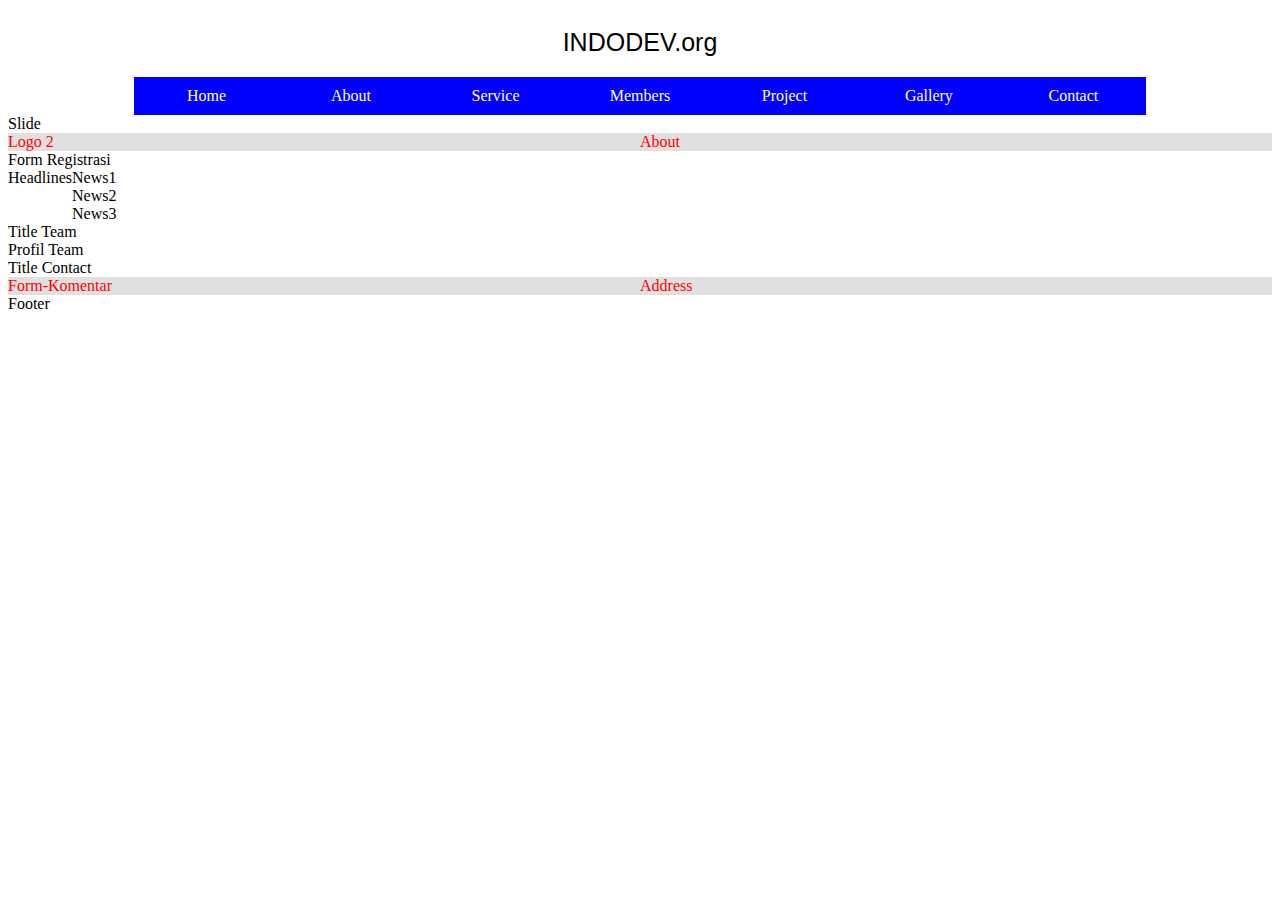
<file: index.html>
<html>

<head>
	<title>Indo Developers Group</title>

	<link rel="stylesheet" type="text/css" href="assets/css/style.css" />
</head>

<body>
	<div class="logo">INDODEV.org</div>

	<div class="nav">
		<div class="nav-content"><a href="#">Home</a></div>
		<div class="nav-content"><a href="#">About</a></div>
		<div class="nav-content"><a href="#">Service</a></div>
		<div class="nav-content"><a href="#">Members</a></div>
		<div class="nav-content"><a href="#">Project</a></div>
		<div class="nav-content"><a href="#">Gallery</a></div>
		<div class="nav-content"><a href="#">Contact</a></div>
	</div>

	<div>Slide</div>
	<div class="row about-wrapper">
		<div class="col-6">Logo 2</div>
		<div class="col-6">About</div>
	</div>
	<div>Form Registrasi</div>
	<div class="row">
		<div>Headlines</div>
		<div>
			<div>News1</div>
			<div>News2</div>
			<div>News3</div>
		</div>
	</div>
	<div>Title Team</div>
	<div>Profil Team</div>
	<div>Title Contact</title>
	<div class="row about-wrapper">
		<div class="col-6">Form-Komentar</div>
		<div class="col-6">Address</div>
	</div>
	<div>Footer</div>
</body>

</html>
</file>
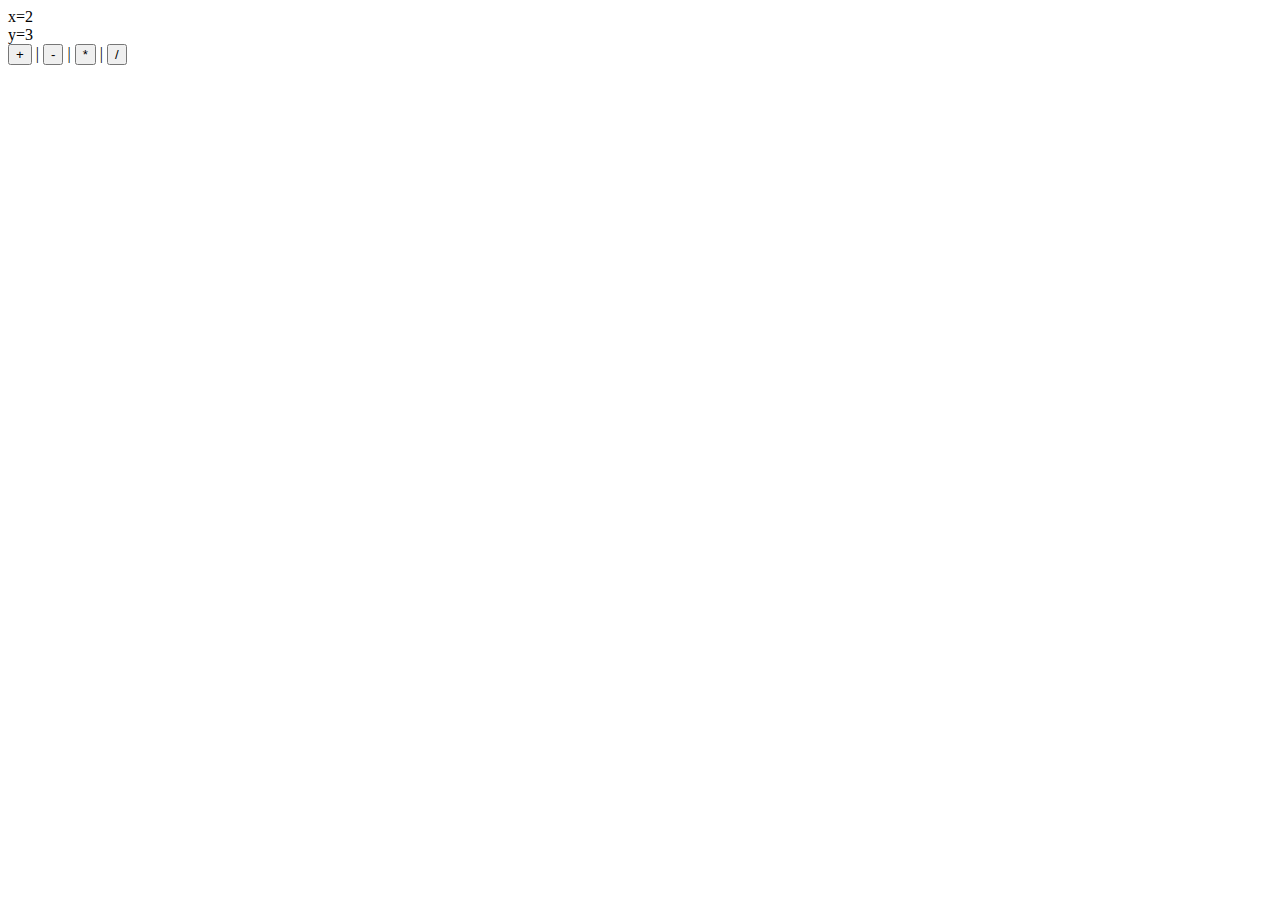
<file: javascript2.html>
<html>
<head>
	<title>Belajar Javascript3</title>
</head>

<body>
x=2 <br />
y=3 <br />
<button id="testbutton" name="testbutton" onclick="tambah()">+</button>
|
<button id="testbutton" name="testbutton" onclick="kurang()">-</button>
|
<button id="testbutton" name="testbutton" onclick="kali()">*</button>
|
<button id="testbutton" name="testbutton" onclick="bagi()">/</button>
<script type="text/javascript">
	x=2;
	y=3;
	function tambah() {
		alert(x+y);
	}

	function kurang() {
		alert(x-y);
	}

	function kali() {
		alert(x*y);
	}

	function bagi() {
		alert(x/y);
	}

</script>
</body>

</html>
</file>
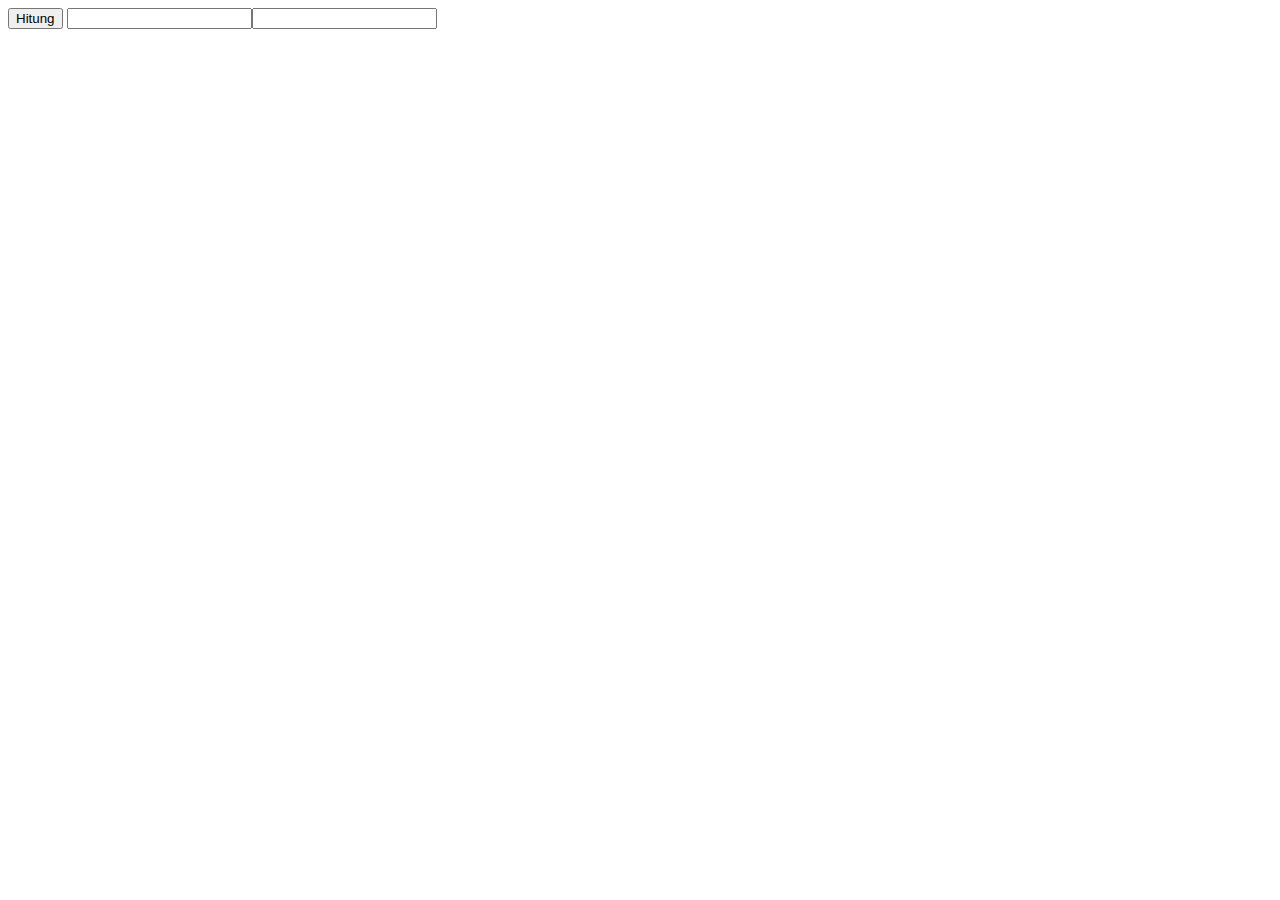
<file: javascript3.html>
<html>
<head>
	<title>Belajar Javascript3</title>
</head>

<body>
<button id="testbutton" name="testbutton" onclick="fungsi3()">Hitung</button>
<script type="text/javascript">
	document.write("<input id='angka1' name='angka1' /><input id='angka2' name='angka2' />")
	function fungsi3() {
		x=parseInt(document.getElementById("angka1").value);
		y=parseInt(document.getElementById("angka2").value);
		alert(x+y);
	}

</script>
</body>

</html>
</file>
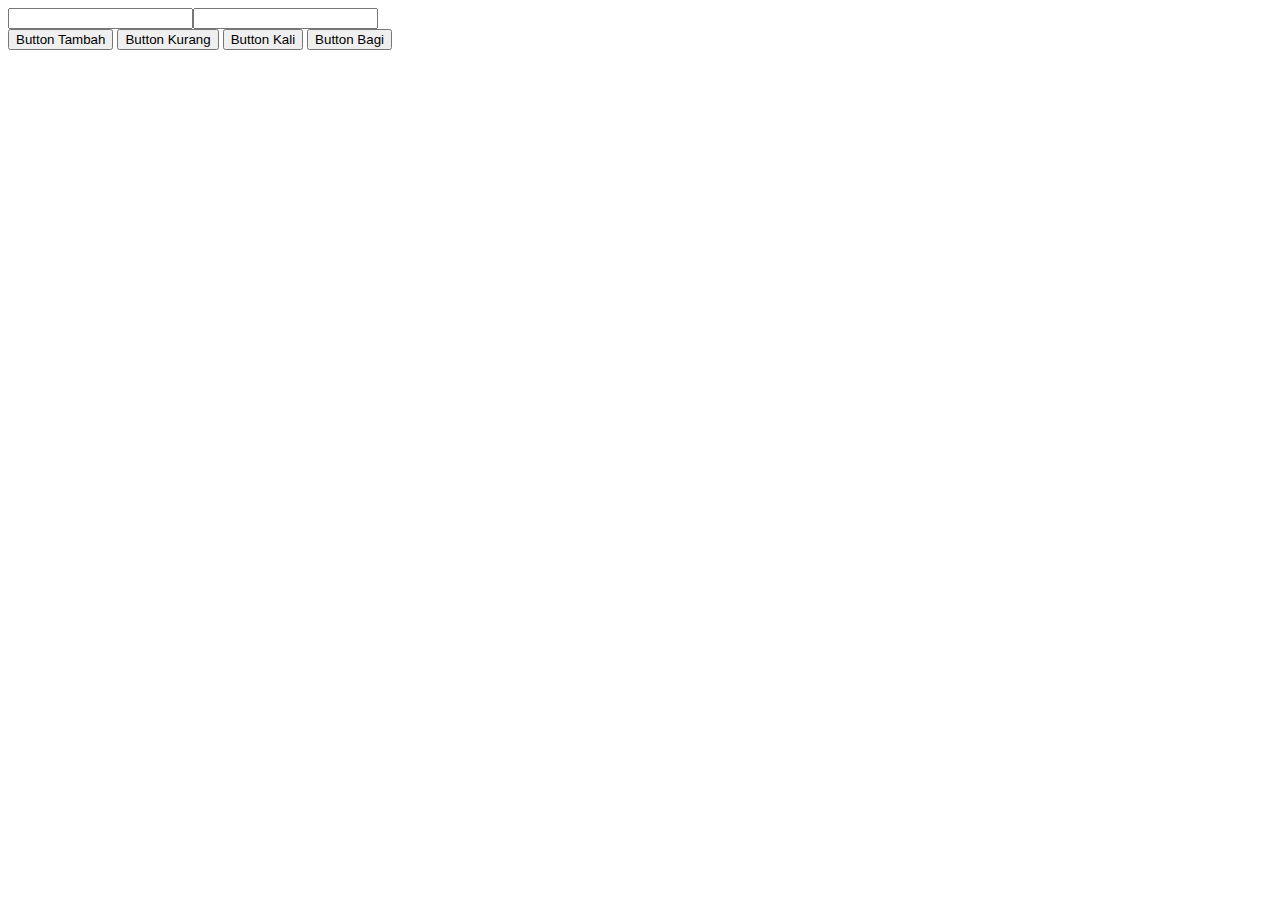
<file: javascript4.html>
<html>
<head>
	<title>Embedded jQuery</title>
	<script type="text/javascript" src="assets/js/jquery-2.2.4.js"></script>
</head>

<body>
<input type="text" id="angka1" /><input type="text" id="angka2" /><br />
<button id="btn1" value="IniButton">Button Tambah</button>
<button id="btn2" value="IniButton">Button Kurang</button>
<button id="btn3" value="IniButton">Button Kali</button>
<button id="btn4" value="IniButton">Button Bagi</button>
<script>

	awal1=($("#angka1").val());
	awal2=($("#angka2").val());

	x=parseInt(awal1);
	y=parseInt(awal2);

	$("#btn1").click(function() {
		tambah()
	});

	$("#btn2").click(function() {
		kurang()
	});	

	$("#btn3").click(function() {
		kali()
	});

	$("#btn4").click(function() {
		bagi()
	});

	//document.getElementById("btn1").onclick = function() {tambah()};
	//document.getElementById("btn2").onclick = function() {kurang()};
	//document.getElementById("btn3").onclick = function() {kali()};
	//document.getElementById("btn4").onclick = function() {bagi()};

	function tambah() {
		alert(x+y);
	}

	function kurang() {
		alert(x-y);
	}

	function kali() {
		alert(x*y);
	}

	function bagi() {
		alert(x/y);
	}

</script>
</body>

</html>
</file>
<file: assets/css/style.css>
.logo {
	background-color: #fff;
	color: #000;
	font-size: 25px;
	font-family: arial;
	text-align: center;
	margin: 0px;
	padding-top: 20px;
	padding-bottom: 20px;
}

.nav {
	background-color: blue;
	color: #fff;
	width: 80%;
	align-content: center;
	display: flex;
	font-family: tahoma;
	padding-top: 10px;
	padding-bottom: 10px;
	margin-left: 10%;
}

.nav-content {
	width: 16%;
	text-align: center;
}

.nav-content a {
	text-decoration: none;
	color: #fff;
}

.nav-content:hover {
	background-color: lightgray;
	color: #000;
}

.nav-content a:hover {
	color: #000;
}

.row {
	width: 100%;
	display: flex;
}

.col-6 {
	width: 50%;
	color: red;
}

.about-wrapper {
	background-color: #e0e0e0;
}
</file>
